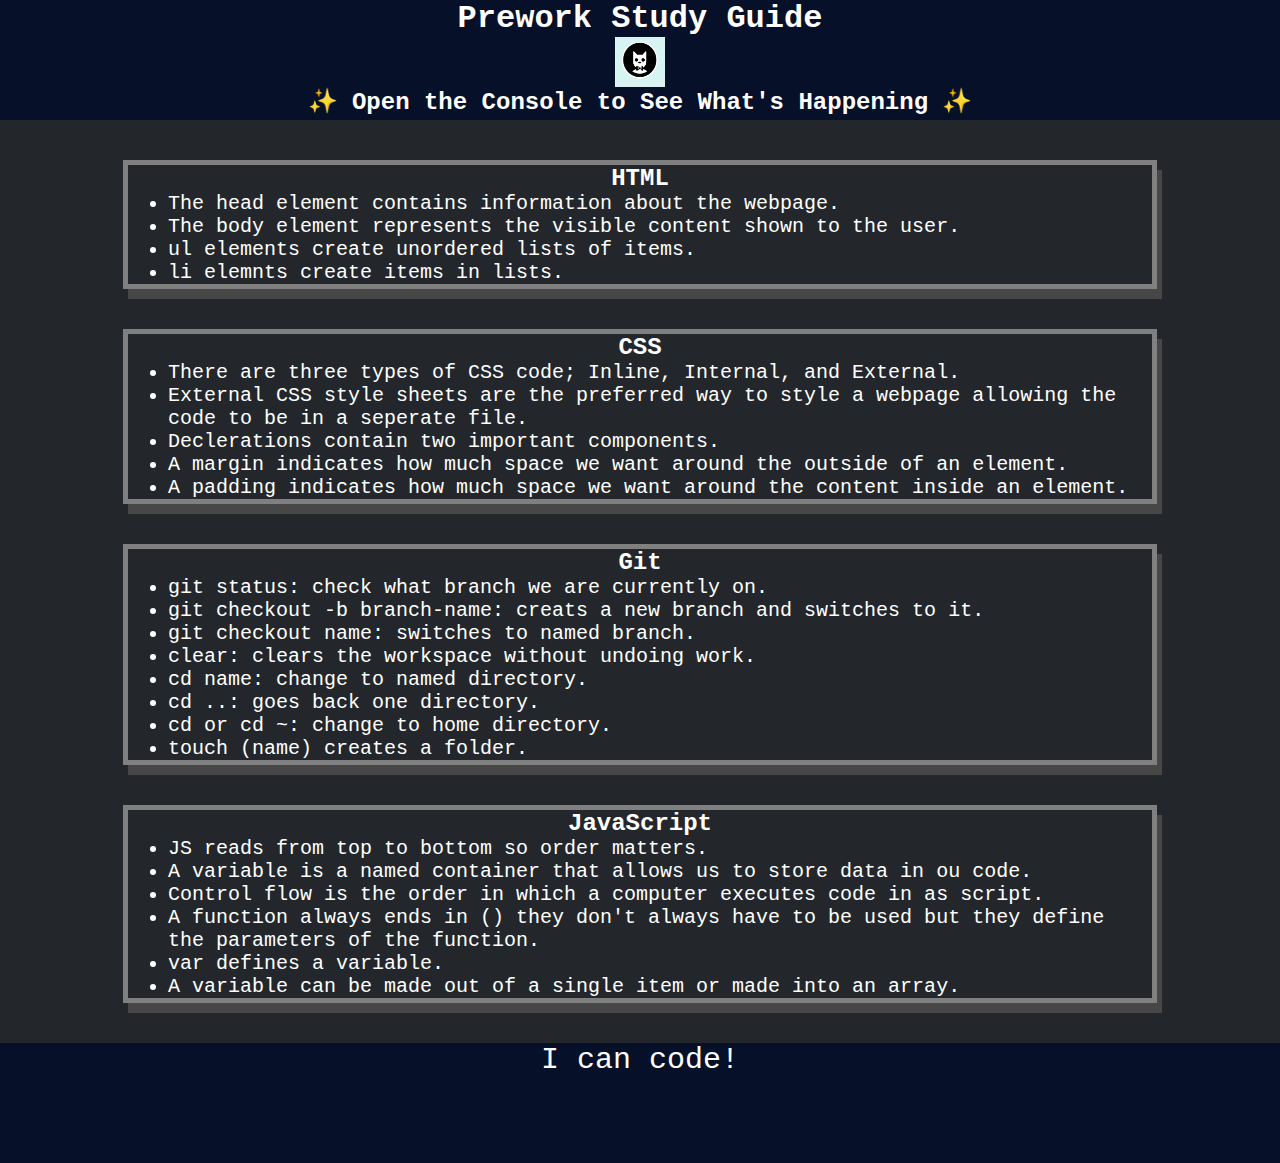
<file: prework-study-guide/index.html>
<!DOCTYPE html>
<html lang="en">
  <head>
    
    <meta charset="UTF-8" />
    
    <meta http-equiv="X-UA-Compatible" content="IE=edge" />
    
    <meta name="viewport" content="width=device-width, initial-scale=1.0" />
    
    <link rel="stylesheet" href="./assets/style.css">

    <title>Prework Study Guide</title>
    

    <body text="#ffffff"></body>
  
    <body bgcolor="#23272b"></body>
  </head>
  <body>
    <header id="top">
      <h1>Prework Study Guide</h1>
      <img src="./assets/bowtie-cat.png" alt="Profile image of cat wearing a bow tie." />
      <h2>✨ Open the Console to See What's Happening ✨</h2>
    </header>
    <main>
      
      <section class="card" id="html-section">
        
        <h2>HTML</h2>

        <ul>

          <li>The head element contains information about the webpage.</li>
          <li>The body element represents the visible content shown to the user.</li>
          <li>ul elements create unordered lists of items.</li>
          <li>li elemnts create items in lists.</li>

        </ul>

      </section>

      <section class="card" id="css-section">
       
        <h2>CSS</h2>
        
        <ul> 
          
          <li>There are three types of CSS code; Inline, Internal, and External.</li>
          <li>External CSS style sheets are the preferred way to style a webpage allowing the code to be in a seperate file.</li>
          <li>Declerations contain two important components.</li>
          <li>A margin indicates how much space we want around the outside of an element.</li>
          <li>A padding indicates how much space we want around the content inside an element.</li>

        </ul>

      </section>
      
      <section class="card" id="git-section">
       
        <h2>Git</h2>
        
        <ul>

          <li>git status: check what branch we are currently on.</li>
          <li>git checkout -b branch-name: creats a new branch and switches to it.</li>
          <li>git checkout name: switches to named branch.</li>
          <li>clear: clears the workspace without undoing work.</li>
          <li>cd name: change to named directory.</li>
          <li>cd ..: goes back one directory.</li>
          <li>cd or cd ~: change to home directory.</li>
          <li>touch (name) creates a folder.</li>
        
        </ul>

        </ul>

      </section>
      
      <section class="card" id="javascript-section">
       
        <h2>JavaScript</h2>

        <ul>

          <li>JS reads from top to bottom so order matters.</li>
          <li>A variable is a named container that allows us to store data in ou code.</li>
          <li>Control flow is the order in which a computer executes code in as script.</li>
          <li>A function always ends in () they don't always have to be used but they define the parameters of the function.</li>
          <li>var defines a variable.</li>
          <li>A variable can be made out of a single item or made into an array.</li>

        </ul>

      </section>
    </main>

    <footer>
      <p>I can code!</p>
    </footer>
    <script src="./assets/script.js"></script>
    </body>
</html>
</file>
<file: prework-study-guide/assets/style.css>
* {
    margin: 0;
    padding: 0;
}

header,
footer{
    width: 100%;
    height: 120px;
    background-color: rgb(6, 16, 41);
    color: white;
}

h1,
h2 {
    text-align: center;
    font-family:'Courier New', Courier, monospace;
}

img {
    display: block;
    height: 50px;
    width: 50px;
    margin-left: auto;
    margin-right: auto;
}

ul {
    padding-left: 40px;
    font-size: 20px;
    font-family:'Courier New', Courier, monospace;
}

p {
    text-align: center;
    font-size: 30px;
    font-family:'Courier New', Courier, monospace;
}

.card {
    width: 80%;
    margin: 40px auto;
    border: 5px solid gray;
    box-shadow: 5px 10px #474747;
}
</file>
